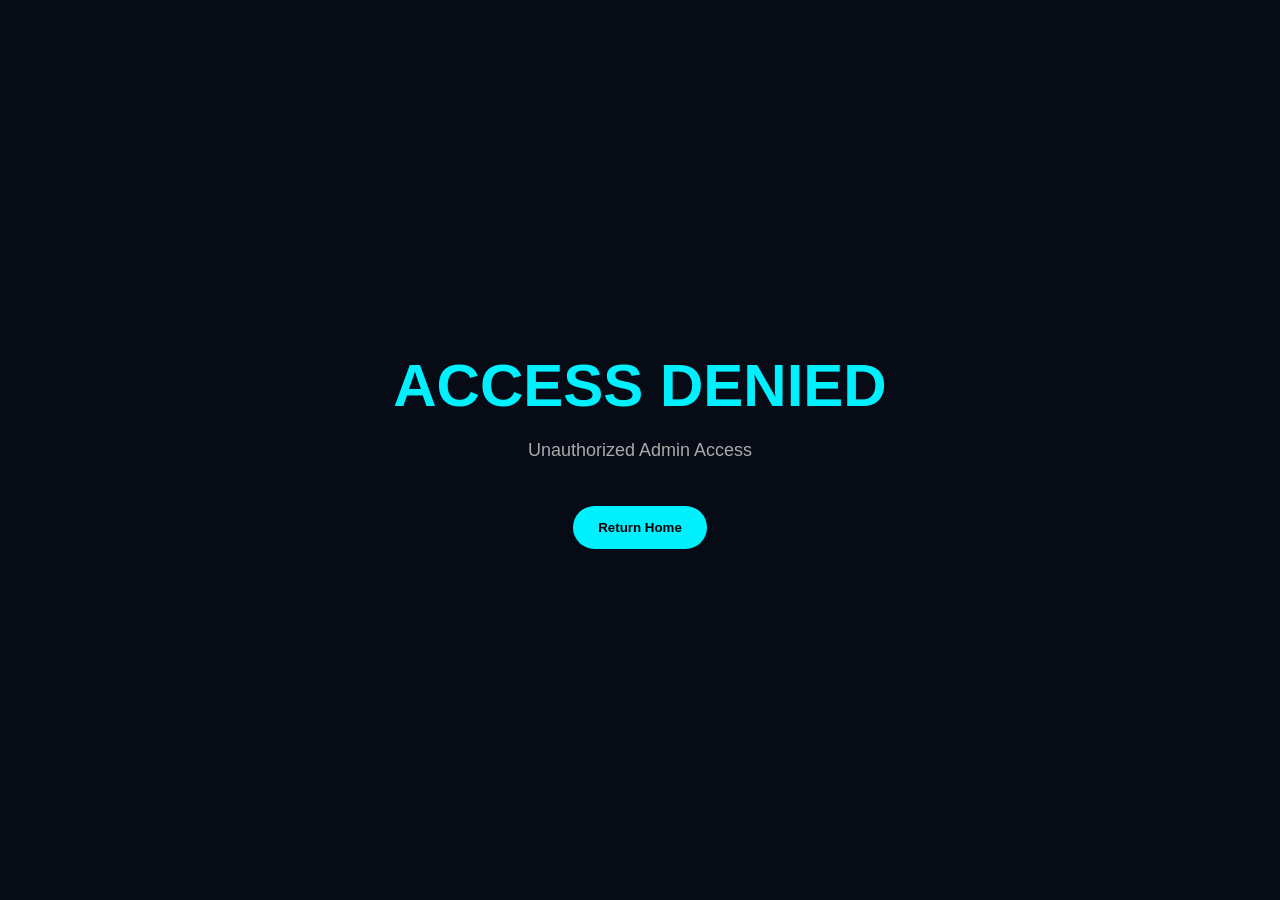
<file: admin.html>
<!DOCTYPE html>
<html lang="en">
<head>
<meta charset="UTF-8">
<meta name="viewport" content="width=device-width, initial-scale=1.0">

<title>Admin Dashboard</title>

<link rel="stylesheet" href="style.css">

</head>

<body>

<header>

<div class="logo">
  <img src="chris.jpeg" alt="">
</div>

<div class="menu-toggle" onclick="toggleMenu()">☰</div>

<nav>
<a href="index.html">Home</a>
</nav>

</header>

<section>

<h2>Dashboard Overview</h2>

<div class="card-grid">

<div class="card">
<h3>Total Tickets</h3>
<p id="ticketCount">0</p>
</div>

<div class="card">
<h3>Total Fans</h3>
<p id="fanCount">0</p>
</div>

<div class="card">
<h3>Meet & Greet</h3>
<p id="meetCount">0</p>
</div>

</div>

</section>

<section>

<h2>Search Records</h2>

<input type="text" id="searchInput" placeholder="Search email or ID">

</section>

<section>

<h2>Tickets</h2>

<div id="tickets" class="card-grid"></div>

</section>

<section>

<h2>Meet & Greet</h2>

<div id="meetings" class="card-grid"></div>

</section>

<section>

<h2>Fan Memberships</h2>

<div id="fans" class="card-grid"></div>

</section>

<script src="admin.js"></script>

</body>
</html>
</file>
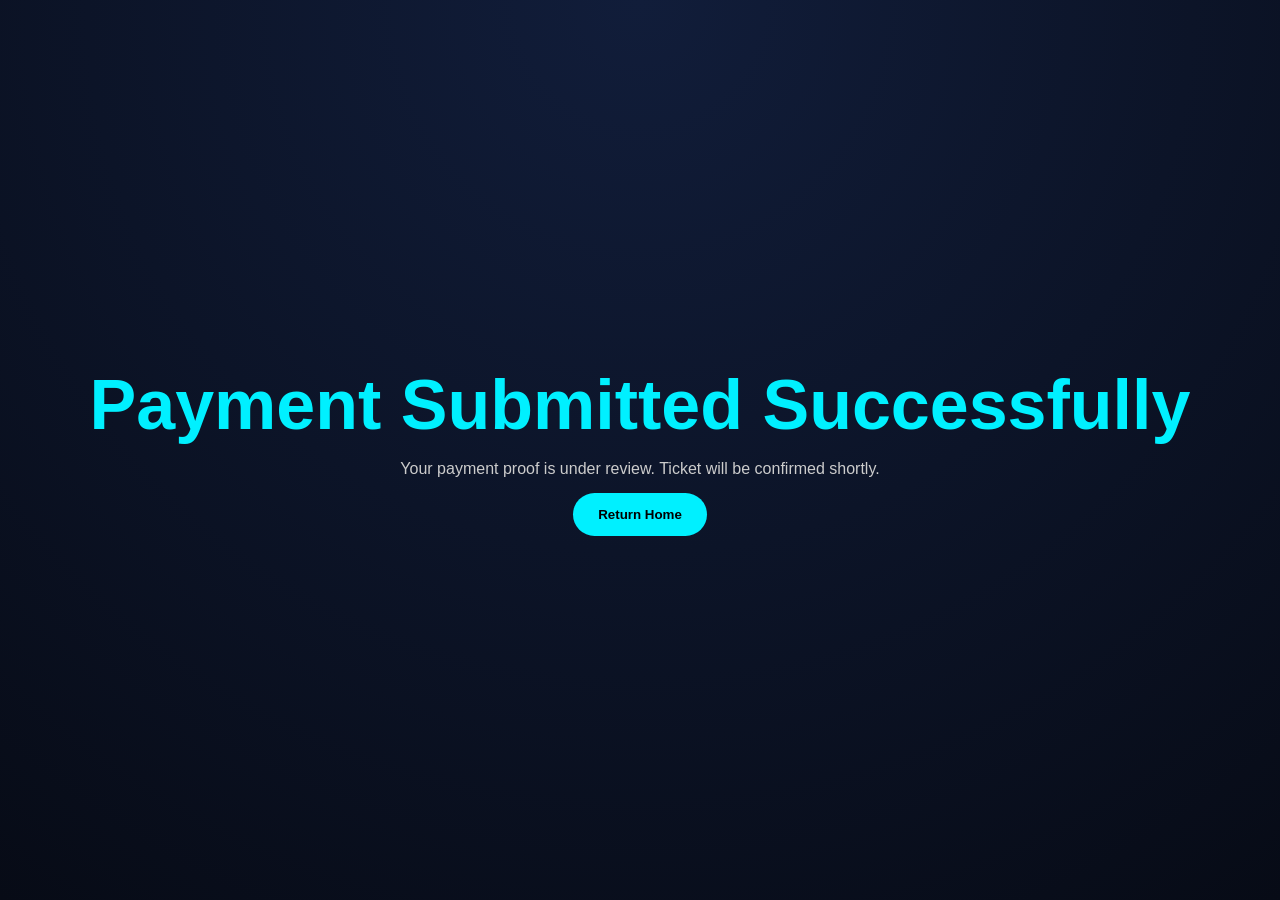
<file: success.html>
<!DOCTYPE html>
<html>
<head>
<title>Payment Submitted</title>
<link rel="stylesheet" href="style.css">
</head>

<body>

<section class="hero">

<h1>Payment Submitted Successfully</h1>

<p>
Your payment proof is under review.
Ticket will be confirmed shortly.
</p>

<a href="index.html">
<button>Return Home</button>
</a>

</section>

</body>
</html>
</file>
<file: style.css>
*{
margin:0;
padding:0;
box-sizing:border-box;
}

body{
font-family:Poppins,sans-serif;
background:#070b16;
color:white;
overflow-x:hidden;
min-height: 100vh;
overflow-y: auto;
}

header{
display:flex;
justify-content:space-between;
align-items:center;
padding:20px 8%;
background:rgba(0,0,0,0.4);
backdrop-filter:blur(10px);
position:sticky;
top:0;
z-index:1000;
}

.logo{
font-size:28px;
font-weight:700;
color:#00f0ff;
}

.logo img{
width:50px;
height:40px;
border-radius:100%;
object-fit:cover;
}

nav{
display:flex;
gap:20px;
}

nav a{
text-decoration:none;
color:white;
}

.menu-toggle{
display:none;
font-size:30px;
cursor:pointer;
color:white;
}

/* MOBILE */
@media(max-width:768px){

.menu-toggle{
display:block;
}

nav{
position:absolute;
top:80px;
right:0;
background:#0f172a;
width:220px;
padding:20px;
display:none;
flex-direction:column;
gap:20px;
z-index:1000;
border-radius:0 0 0 15px;
}

nav.active{
display:flex;
}

}
.hero{
height:100vh;
display:flex;
flex-direction:column;
justify-content:center;
align-items:center;
text-align:center;
padding:20px;
background:radial-gradient(circle at top,#111d3a,#070b16);
}

.meet-hero{
background:
linear-gradient(rgba(0,0,0,0.6),rgba(0,0,0,0.7)),
url('https://images.unsplash.com/photo-1501386761578-eac5c94b800a?q=80&w=1200&auto=format&fit=crop');
background-size:cover;
background-position:center;
}

.hero h1{
font-size:70px;
color:#00f0ff;
}

.hero p{
margin-top:15px;
color:#ccc;
}

section{
padding:120px 8%;
position:relative;
z-index:2;
}

section h2{
margin-bottom:30px;
font-size:40px;
color:#00f0ff;
}

.card-grid{
display:grid;
grid-template-columns:repeat(auto-fit,minmax(300px,1fr));
gap:30px;
width:100%;
margin-top:30px;
position:relative;
z-index:2;
}

.card{
background:rgba(255,255,255,0.05);
padding:25px;
border-radius:20px;
transition:0.4s;
position: relative;
min-height: 250px;
opacity: 1 !important;
visibility: visible !important;
}

.card:hover{
transform:translateY(-10px);
box-shadow:0 0 30px rgba(0,240,255,0.4);
}

button{
padding:14px 25px;
border:none;
border-radius:40px;
background:#00f0ff;
cursor:pointer;
font-weight:600;
margin-top:15px;
}

input,
textarea,
select{
width:100%;
padding:14px;
margin-top:12px;
background:#111827;
border:none;
border-radius:12px;
color:white;
}

.modal{
display:none;
position:fixed;
top:0;
left:0;
width:100%;
height:100vh;
background:rgba(0,0,0,0.8);
backdrop-filter:blur(8px);
justify-content:center;
align-items:center;
z-index:99999;
padding:20px;
}

.modal-content{
background:#111827;
padding:30px;
width:100%;
max-width:450px;
border-radius:20px;
position:relative;
animation:modalPop .3s ease;
box-shadow:0 0 40px rgba(0,240,255,.3);
}

@keyframes modalPop{

from{
transform:scale(.7);
opacity:0;
}

to{
transform:scale(1);
opacity:1;
}

}

.fan-section{
position:relative;
z-index:5;
}

.fan-grid{
display:grid !important;
grid-template-columns:repeat(auto-fit,minmax(280px,1fr));
gap:25px;
margin-top:40px;
}

.fan-grid .card{
display:block !important;
visibility:visible !important;
opacity:1 !important;
min-height:220px;
}

.fan-ui{
margin-top:30px;
background:linear-gradient(135deg,#00f0ff,#8a2be2);
padding:30px;
border-radius:20px;
color: black;
}

#particles{
position:fixed;
top:0;
left:0;
width:100%;
height:100%;
z-index:-1;
pointer-events:none;
}
.cursor{
width:20px;
height:20px;
background:#00f0ff;
position:fixed;
border-radius:50%;
pointer-events:none;
box-shadow:0 0 20px #00f0ff;
z-index:9999;
}

footer{
padding:40px;
text-align:center;
color:#888;
}

@media(max-width:768px){

nav{
display:none;
}

.hero h1{
font-size:45px;
}

}

.denied-page{
height:100vh;
display:flex;
flex-direction:column;
justify-content:center;
align-items:center;
text-align:center;
background:#070b16;
color:white;
padding:20px;
}

.denied-page h1{
font-size:60px;
color:#00f0ff;
margin-bottom:20px;
}

.denied-page p{
color:#aaa;
margin-bottom:30px;
font-size:18px;
}
</file>
